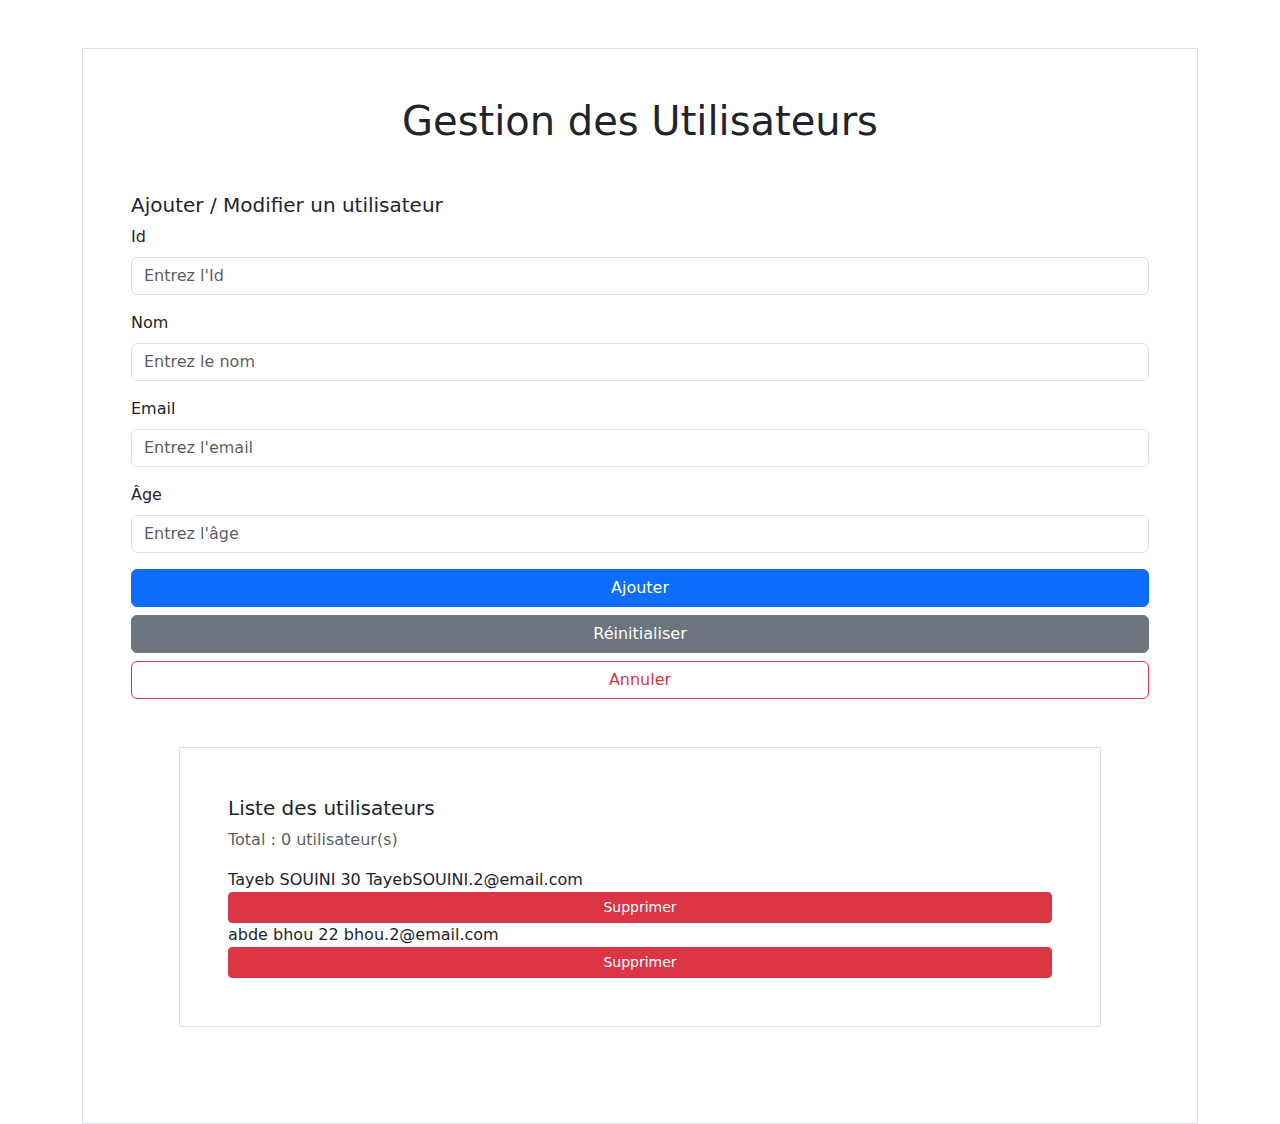
<file: mise-en-setuation.html>
<!DOCTYPE html>
<html lang="fr">

<head>
    <meta charset="UTF-8">
    <meta name="viewport" content="width=device-width, initial-scale=1.0">
    <title>Mise en situation GenV</title>
    <link href="https://cdn.jsdelivr.net/npm/bootstrap@5.0.0/dist/css/bootstrap.min.css" rel="stylesheet">
</head>

<body class="container mt-5">
    <div class="border p-5">
        <h1 class="text-center mb-5">Gestion des Utilisateurs</h1>

        <div name="userForm" class="form-section">
            <h5>Ajouter / Modifier un utilisateur</h5>
            <form name="" id="userForm">
                <div class="mb-3">
                    <label for="userName" class="form-label">Id</label>
                    <input type="text" class="form-control" id="userName" placeholder="Entrez l'Id">
                </div>

                <div class="mb-3">
                    <label for="userName" class="form-label">Nom</label>
                    <input type="text" class="form-control" id="userName" placeholder="Entrez le nom" required>
                </div>

                <div class="mb-3">
                    <label for="userEmail" class="form-label">Email</label>
                    <input type="email" class="form-control" id="userEmail" placeholder="Entrez l'email" required>
                </div>

                <div class="mb-3">
                    <label for="userAge" class="form-label">Âge</label>
                    <input type="number" class="form-control" id="userAge" placeholder="Entrez l'âge" min="1" max="150"
                        required>
                </div>

                <div class="d-flex gap-2 flex-column">
                    <button type="submit" class="btn btn-primary" id="submitBtn">Ajouter</button>
                    <button type="reset" class="btn btn-secondary">Réinitialiser</button>
                    <button type="button" class="btn btn-outline-danger" id="cancelBtn">Annuler</button>
                </div>
            </form>
        </div>

        <div id="allTable" class="users-section border p-5 m-5">
            <h5>Liste des utilisateurs</h5>
            <p id="userCount" class="text-muted">Total : 0 utilisateur(s)</p>
            <div id="emptyMessage" class="alert alert-info" role="alert">
                Aucun utilisateur pour le moment. Ajoutez-en un via le formulaire ci-dessus.
            </div>


            <div id="tableContainer">
                
            </div>
        </div>
    </div>

    <!-- Modal Bootstrap 5 pour les détails -->
    <div class="modal fade" id="userDetailModal" tabindex="-1" aria-labelledby="userDetailModalLabel"
        aria-hidden="true">
        <div class="modal-dialog">
            <div class="modal-content">
                <div class="modal-header">
                    <h5 class="modal-title" id="userDetailModalLabel">Détails de l'utilisateur</h5>
                    <button type="button" class="btn-close" data-bs-dismiss="modal" aria-label="Close"></button>
                </div>
                <div class="modal-body">
                    <p><strong>Nom :</strong> <span id="modalName"></span></p>
                    <p><strong>Email :</strong> <span id="modalEmail"></span></p>
                    <p><strong>Âge :</strong> <span id="modalAge"></span></p>
                    <p><strong>Date d'ajout :</strong> <span id="modalDate"></span></p>
                </div>
                <div class="modal-footer">
                    <button type="button" class="btn btn-secondary" data-bs-dismiss="modal">Fermer</button>
                </div>
            </div>
        </div>
    </div>

    <script src="https://cdn.jsdelivr.net/npm/bootstrap@5.0.0/dist/js/bootstrap.bundle.min.js"></script>
    <script src="mise.js">
    </script>
</body>

</html>
</file>
